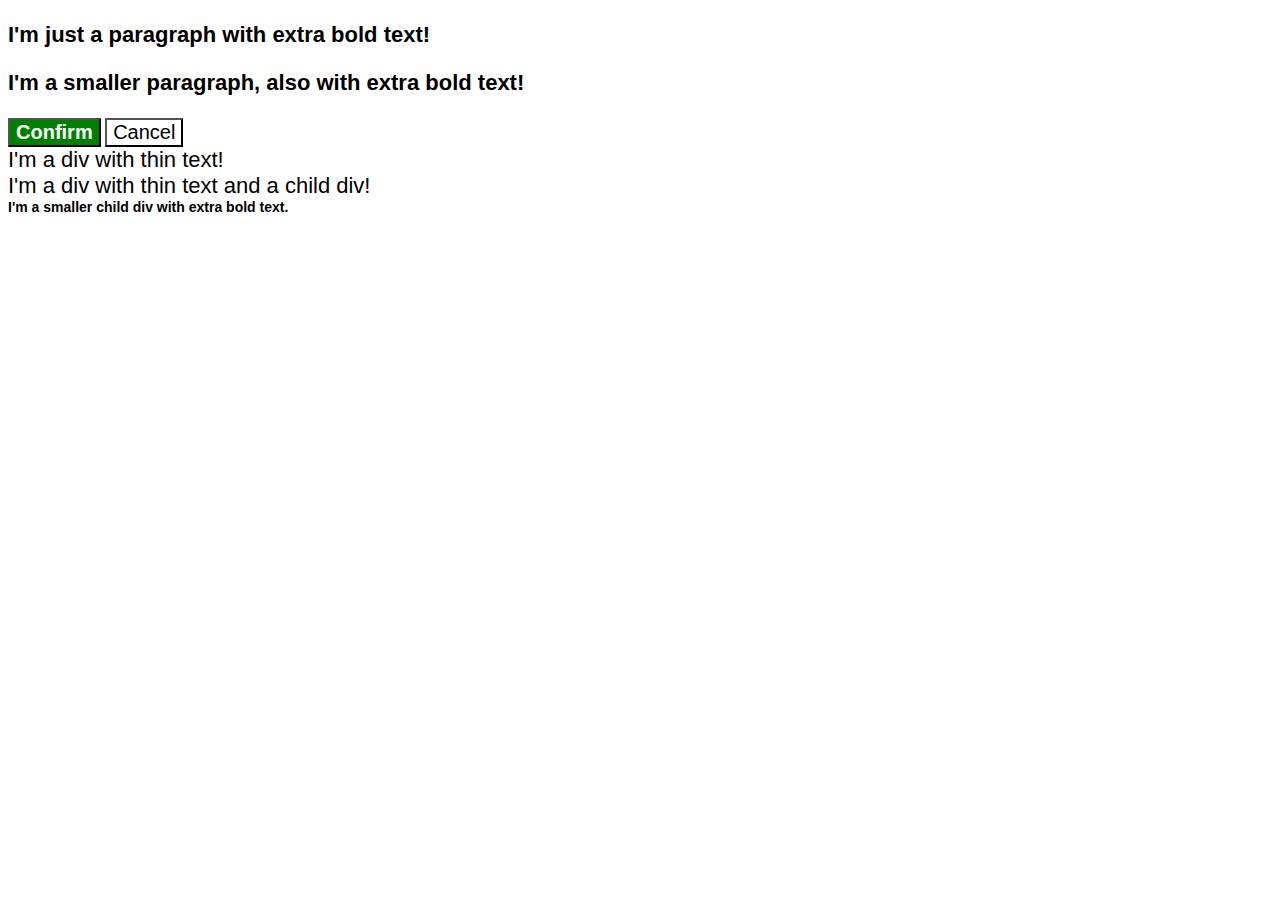
<file: foundations/cascade/01-cascade-fix/index.html>
<!doctype html>
<html lang="en">
  <head>
    <meta charset="UTF-8" />
    <meta http-equiv="X-UA-Compatible" content="IE=edge" />
    <meta name="viewport" content="width=device-width, initial-scale=1.0" />
    <title>Fix the Cascade</title>
    <link rel="stylesheet" href="style.css" />
  </head>
  <body>
    <p class="para">I'm just a paragraph with extra bold text!</p>
    <p class="para small-para">
      I'm a smaller paragraph, also with extra bold text!
    </p>

    <button id="confirm-button" class="button confirm">Confirm</button>
    <button id="cancel-button" class="button cancel">Cancel</button>

    <div class="text">I'm a div with thin text!</div>
    <div class="text">
      I'm a div with thin text and a child div!
      <div class="text child">
        I'm a smaller child div with extra bold text.
      </div>
    </div>
  </body>
</html>
</file>
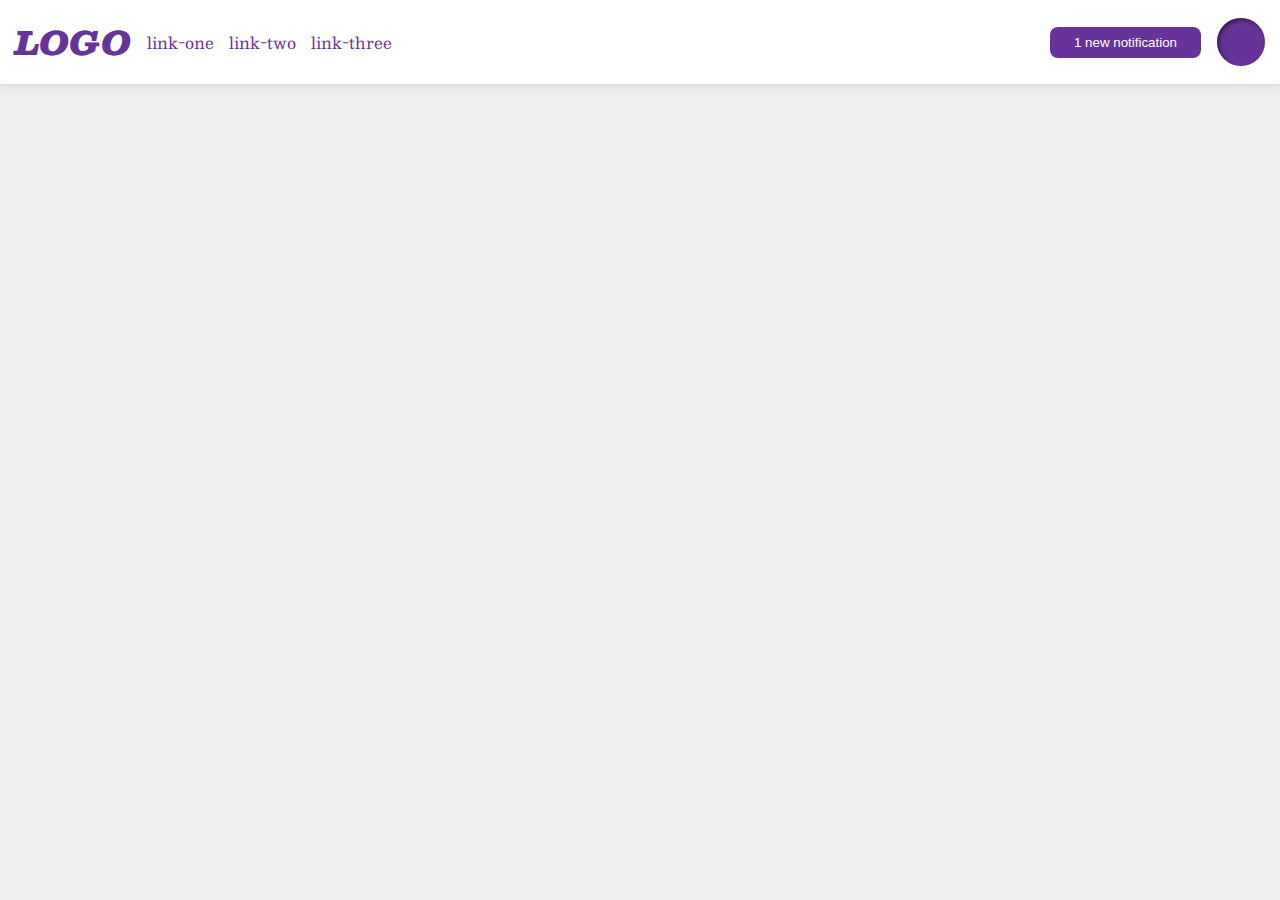
<file: foundations/flex/03-flex-header-2/index.html>
<!doctype html>
<html lang="en">
  <head>
    <meta charset="UTF-8" />
    <meta http-equiv="X-UA-Compatible" content="IE=edge" />
    <meta name="viewport" content="width=device-width, initial-scale=1.0" />
    <title>Flex Header 2</title>
    <link rel="stylesheet" href="style.css" />
  </head>
  <body>
    <div class="header">
      <div class="container">
        <div class="logo">LOGO</div>
        <ul class="links">
          <li><a href="https://google.com">link-one</a></li>
          <li><a href="https://google.com">link-two</a></li>
          <li><a href="https://google.com">link-three</a></li>
        </ul>
      </div>

      <div class="container">
        <button class="notifications">1 new notification</button>
        <div class="profile-image"></div>
      </div>
    </div>
  </body>
</html>
</file>
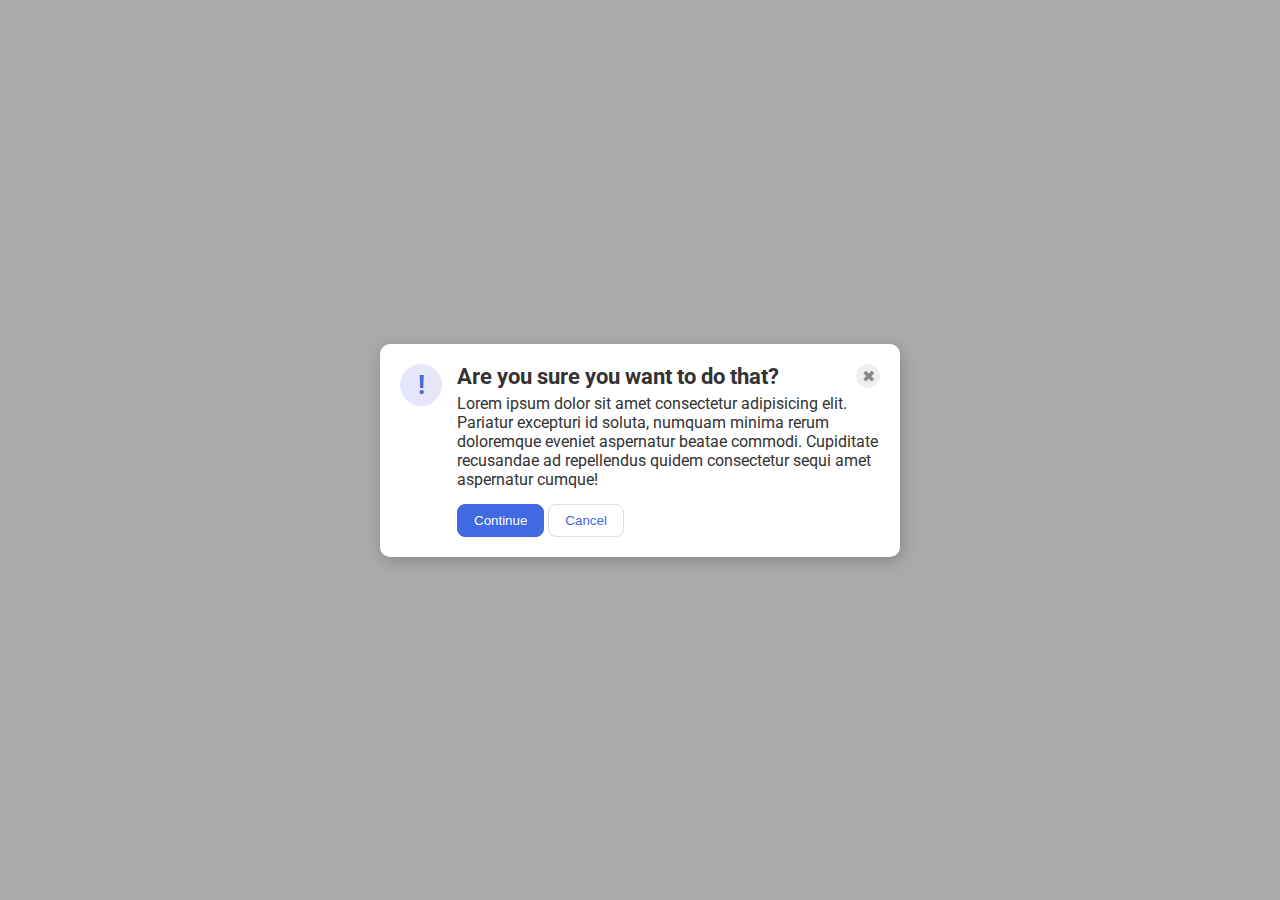
<file: foundations/flex/05-flex-modal/index.html>
<!doctype html>
<html lang="en">
  <head>
    <meta charset="UTF-8" />
    <meta http-equiv="X-UA-Compatible" content="IE=edge" />
    <meta name="viewport" content="width=device-width, initial-scale=1.0" />
    <link rel="stylesheet" href="style.css" />
    <title>Modal</title>
  </head>
  <body>
    <div class="modal">
      <div class="icon">!</div>
      <div class="container">
        <div class="header-and-close-btn">
          <div class="header">Are you sure you want to do that?</div>
          <button class="close-button">✖</button>
        </div>

        <div class="para-and-btn">
          <div class="text">
            Lorem ipsum dolor sit amet consectetur adipisicing elit. Pariatur
            excepturi id soluta, numquam minima rerum doloremque eveniet
            aspernatur beatae commodi. Cupiditate recusandae ad repellendus
            quidem consectetur sequi amet aspernatur cumque!
          </div>
          <div class="confirm-btn">
            <button class="continue">Continue</button>
            <button class="cancel">Cancel</button>
          </div>
        </div>
      </div>
    </div>
  </body>
</html>
</file>
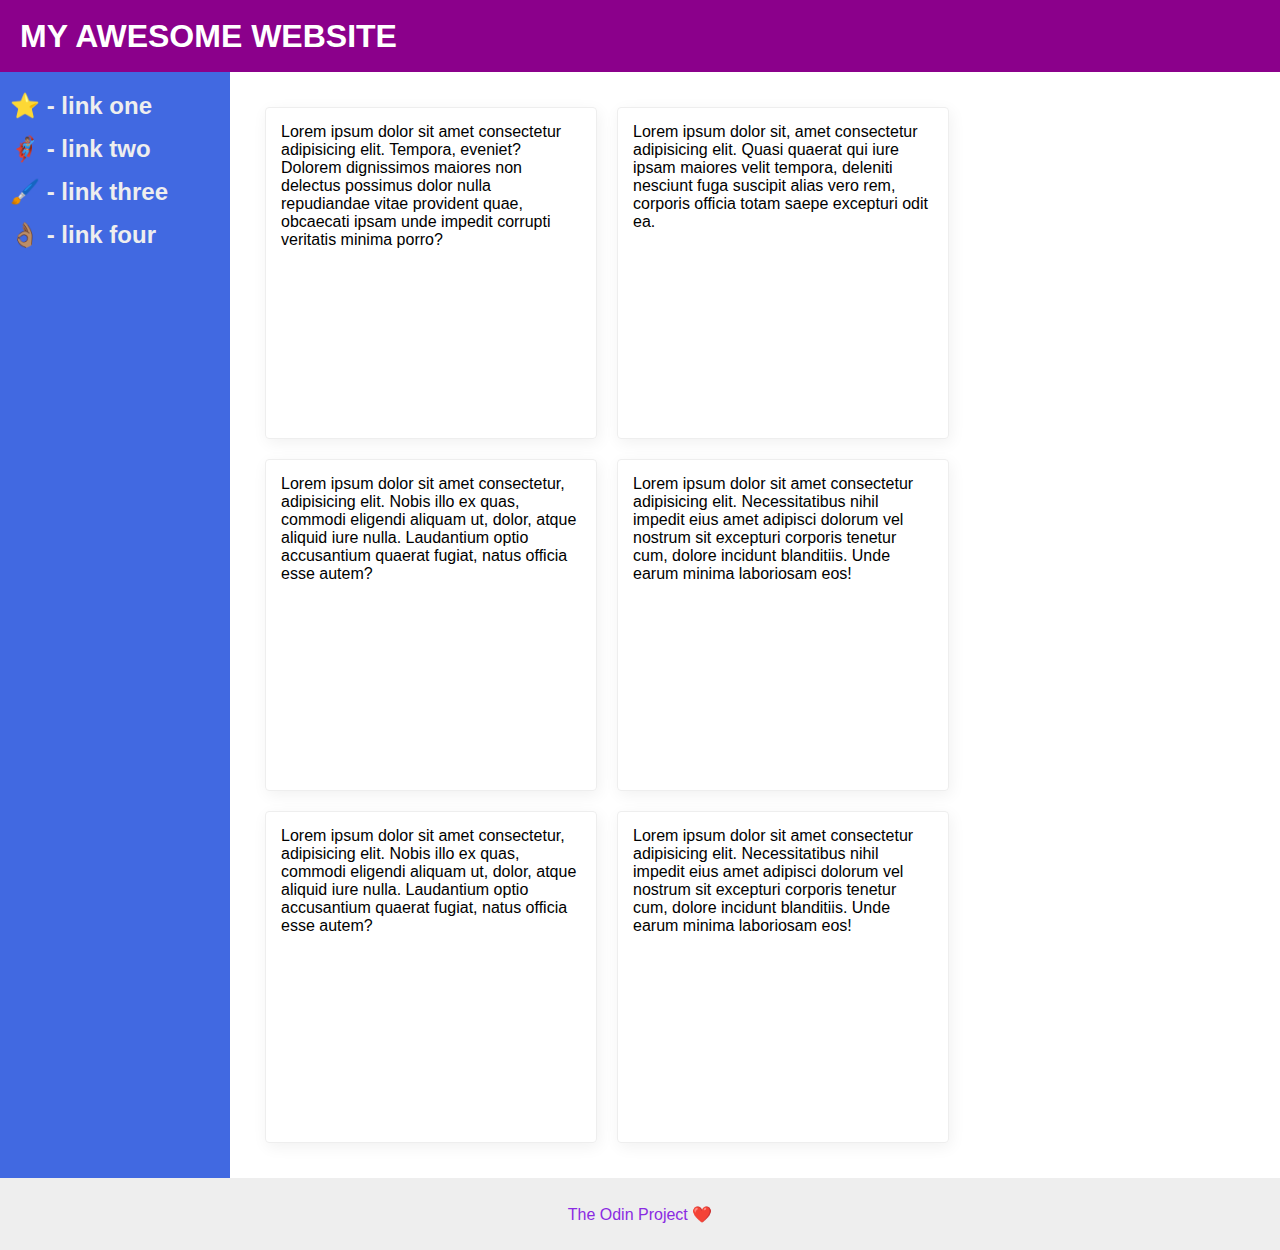
<file: foundations/flex/07-flex-layout-2/index.html>
<!doctype html>
<html lang="en">
  <head>
    <meta charset="UTF-8" />
    <meta http-equiv="X-UA-Compatible" content="IE=edge" />
    <meta name="viewport" content="width=device-width, initial-scale=1.0" />
    <title>The Holy Grail</title>
    <link rel="stylesheet" href="style.css" />
  </head>
  <body>
    <div class="header">MY AWESOME WEBSITE</div>

    <div class="container">
      <div class="sidebar">
        <ul>
          <li><a href="#">⭐ - link one</a></li>
          <li><a href="#">🦸🏽‍♂️ - link two</a></li>
          <li><a href="#">🖌️ - link three</a></li>
          <li><a href="#">👌🏽 - link four</a></li>
        </ul>
      </div>

      <div class="card-container">
        <div class="card">
          Lorem ipsum dolor sit amet consectetur adipisicing elit. Tempora,
          eveniet? Dolorem dignissimos maiores non delectus possimus dolor nulla
          repudiandae vitae provident quae, obcaecati ipsam unde impedit
          corrupti veritatis minima porro?
        </div>
        <div class="card">
          Lorem ipsum dolor sit, amet consectetur adipisicing elit. Quasi
          quaerat qui iure ipsam maiores velit tempora, deleniti nesciunt fuga
          suscipit alias vero rem, corporis officia totam saepe excepturi odit
          ea.
        </div>
        <div class="card">
          Lorem ipsum dolor sit amet consectetur, adipisicing elit. Nobis illo
          ex quas, commodi eligendi aliquam ut, dolor, atque aliquid iure nulla.
          Laudantium optio accusantium quaerat fugiat, natus officia esse autem?
        </div>
        <div class="card">
          Lorem ipsum dolor sit amet consectetur adipisicing elit.
          Necessitatibus nihil impedit eius amet adipisci dolorum vel nostrum
          sit excepturi corporis tenetur cum, dolore incidunt blanditiis. Unde
          earum minima laboriosam eos!
        </div>
        <div class="card">
          Lorem ipsum dolor sit amet consectetur, adipisicing elit. Nobis illo
          ex quas, commodi eligendi aliquam ut, dolor, atque aliquid iure nulla.
          Laudantium optio accusantium quaerat fugiat, natus officia esse autem?
        </div>
        <div class="card">
          Lorem ipsum dolor sit amet consectetur adipisicing elit.
          Necessitatibus nihil impedit eius amet adipisci dolorum vel nostrum
          sit excepturi corporis tenetur cum, dolore incidunt blanditiis. Unde
          earum minima laboriosam eos!
        </div>
      </div>
    </div>

    <div class="footer">The Odin Project ❤️</div>
  </body>
</html>
</file>
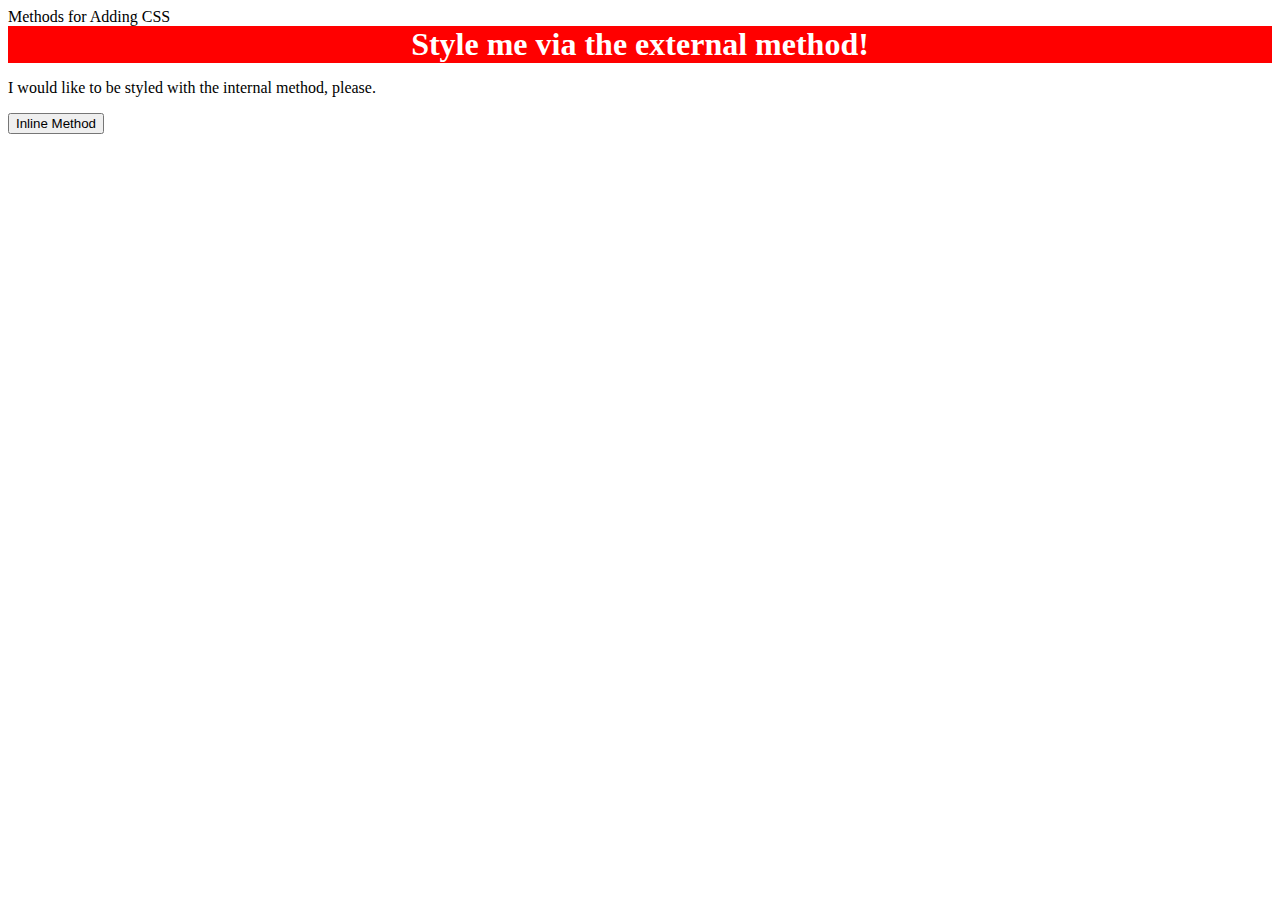
<file: foundations/intro-to-css/01-css-methods/index.html>
<!DOCTYPE html>
<html lang="en">
  <head>
    <meta charset="UTF-8">
    <meta http-equiv="X-UA-Compatible" content="IE=edge">
    <meta name="viewport" content="width=device-width, initial-scale=1.0">
    <link rel="stylesheet" href="styles.css"
    <title>Methods for Adding CSS</title>
  </head>
  <body>
    <div>Style me via the external method!</div>
    <p>I would like to be styled with the internal method, please.</p>
    <button>Inline Method</button>
  </body>
</html>
</file>
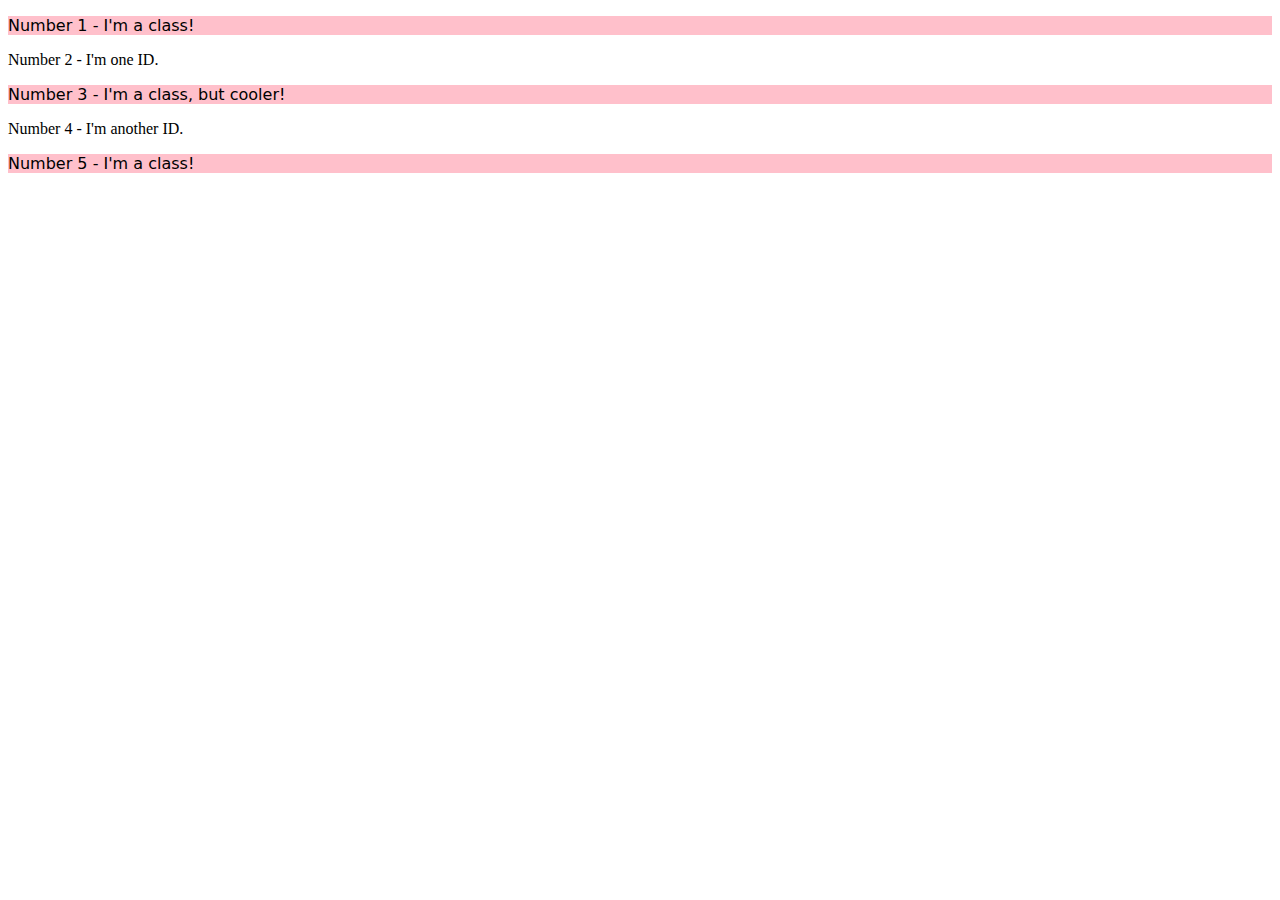
<file: foundations/intro-to-css/02-class-id-selectors/index.html>
<!doctype html>
<html lang="en">
  <head>
    <meta charset="UTF-8" />
    <meta http-equiv="X-UA-Compatible" content="IE=edge" />
    <meta name="viewport" content="width=device-width, initial-scale=1.0" />
    <title>Class and ID Selectors</title>
    <link rel="stylesheet" href="style.css" />
  </head>
  <body>
    <p class="odd-number">Number 1 - I'm a class!</p>
    <div>Number 2 - I'm one ID.</div>
    <p class="odd-number">Number 3 - I'm a class, but cooler!</p>
    <div>Number 4 - I'm another ID.</div>
    <p class="odd-number">Number 5 - I'm a class!</p>
  </body>
</html>
</file>
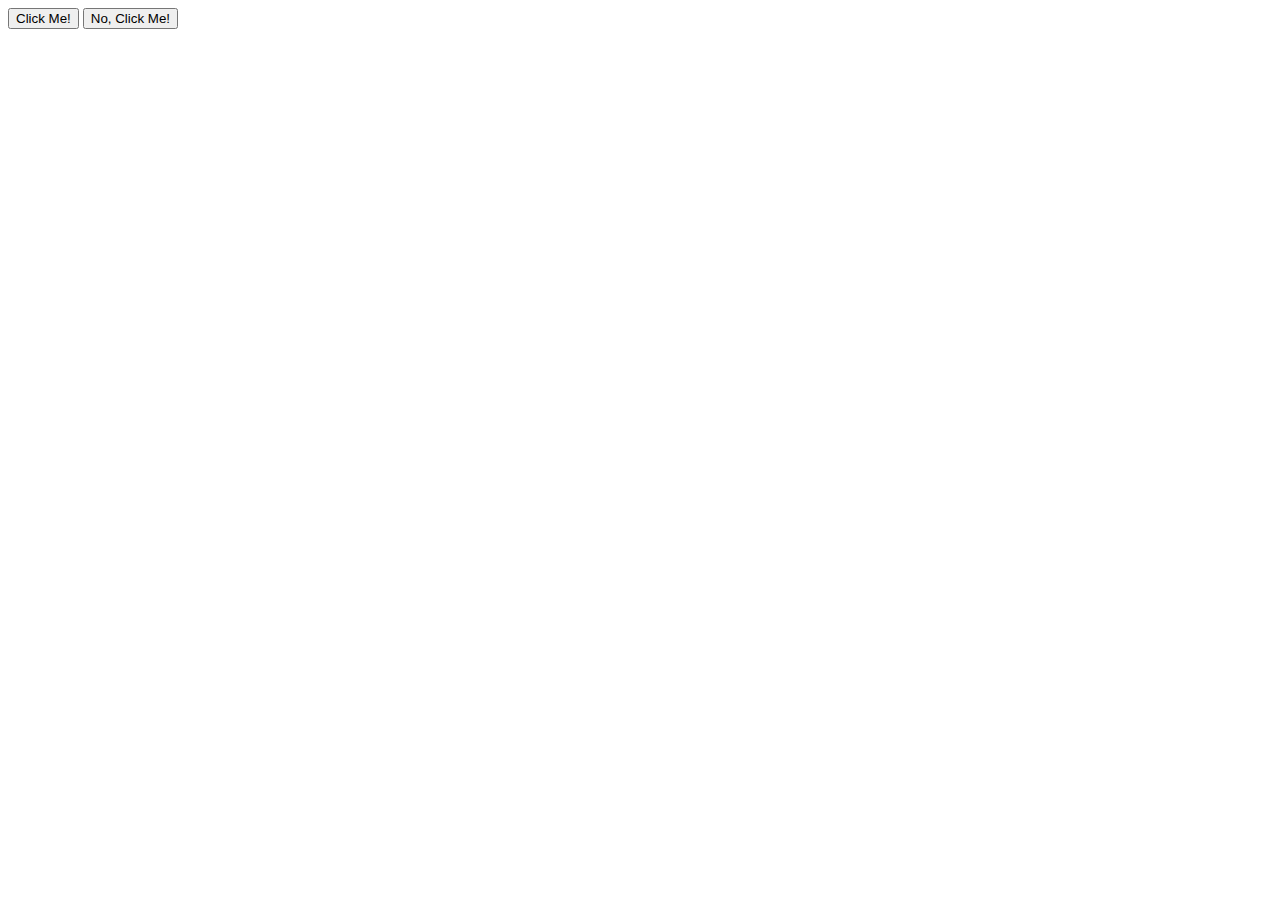
<file: foundations/intro-to-css/03-grouping-selectors/index.html>
<!doctype html>
<html lang="en">
  <head>
    <meta charset="UTF-8" />
    <meta http-equiv="X-UA-Compatible" content="IE=edge" />
    <meta name="viewport" content="width=device-width, initial-scale=1.0" />
    <title>Grouping Selectors</title>
    <link rel="stylesheet" href="style.css" />
  </head>
  <body>
    <button class="first-el">Click Me!</button>
    <button class="second-el">No, Click Me!</button>
  </body>
</html>
</file>
<file: foundations/cascade/01-cascade-fix/style.css>
body {
  font-family: Arial, Helvetica, sans-serif;
}

.para,
.small-para {
  color: hsl(0, 0%, 0%);
  font-weight: 800;
}

.small-para {
  font-size: 14px;
}

.para {
  font-size: 22px;
}

#confirm-button.confirm {
  background: green;
  color: white;
  font-weight: bold;
}

.button {
  background-color: rgb(255, 255, 255);
  color: rgb(0, 0, 0);
  font-size: 20px;
}

div.text {
  color: rgb(0, 0, 0);
  font-size: 22px;
  font-weight: 100;
}

div.text.child {
  color: rgb(0, 0, 0);
  font-weight: 800;
  font-size: 14px;
}
</file>
<file: foundations/flex/03-flex-header-2/style.css>
/* this is some magical font-importing.  
you'll learn about it later. */
@import url("https://fonts.googleapis.com/css2?family=Besley:ital,wght@0,400;1,900&display=swap");

body {
  margin: 0;
  background: #eee;
  font-family: Besley, serif;
}

.header {
  background: white;
  border-bottom: 1px solid #ddd;
  box-shadow: 0 0 8px rgba(0, 0, 0, 0.1);
}

.profile-image {
  background: rebeccapurple;
  box-shadow: inset 2px 2px 4px rgba(0, 0, 0, 0.5);
  border-radius: 50%;
  width: 48px;
  height: 48px;
}

.logo {
  color: rebeccapurple;
  font-size: 32px;
  font-weight: 900;
  font-style: italic;
}

button {
  border: none;
  border-radius: 8px;
  background: rebeccapurple;
  color: white;
  padding: 8px 24px;
}

a {
  /* this removes the line under our links */
  text-decoration: none;
  color: rebeccapurple;
}

ul {
  list-style-type: none;
}

.header {
  display: flex;
  justify-content: space-between;
  padding: 15px;
}

.container {
  display: flex;
  align-items: center;
  gap: 16px;
}

.links {
  display: flex;
  padding: 0;
  margin: 0;
  /* justify-content: space-evenly; */
  gap: 15px;
}
</file>
<file: foundations/flex/05-flex-modal/style.css>
@import url("https://fonts.googleapis.com/css2?family=Roboto:wght@400;700&display=swap");

html,
body {
  height: 100%;
}

body {
  font-family: Roboto, sans-serif;
  margin: 0;
  background: #aaa;
  color: #333;
  /* I'll give you this one for free lol */
  display: flex;
  align-items: center;
  justify-content: center;
}

.modal {
  background: white;
  width: 480px;
  border-radius: 10px;
  box-shadow: 2px 4px 16px rgba(0, 0, 0, 0.2);
}

.icon {
  color: royalblue;
  font-size: 26px;
  font-weight: 700;
  background: lavender;
  width: 42px;
  height: 42px;
  border-radius: 50%;
  display: flex;
  align-items: center;
  justify-content: center;
}

.close-button {
  background: #eee;
  border-radius: 50%;
  color: #888;
  font-weight: 400;
  font-size: 16px;
  height: 24px;
  width: 24px;
  display: flex;
  align-items: center;
  justify-content: center;
  border: 1px solid #eee;
  padding: 0;
}

button {
  cursor: pointer;
  padding: 8px 16px;
  border-radius: 8px;
}

button.continue {
  background: royalblue;
  border: 1px solid royalblue;
  color: white;
}

button.cancel {
  background: white;
  border: 1px solid #ddd;
  color: royalblue;
}

body .modal {
  display: flex;
  padding: 20px;
  gap: 15px;
}

.icon {
  flex: 1 0 auto;
}

.header {
  font-weight: 700;
  font-size: 22px;
}

.header-and-close-btn {
  display: flex;
  justify-content: space-between;
  align-items: center;
  margin-bottom: 5px;
}

.para-and-btn {
  display: flex;
  flex-direction: column;
  gap: 15px;
}
</file>
<file: foundations/flex/07-flex-layout-2/style.css>
body {
  font-family:
    -apple-system, BlinkMacSystemFont, "Segoe UI", Roboto, Oxygen, Ubuntu,
    Cantarell, "Open Sans", "Helvetica Neue", sans-serif;
  margin: 0;
  min-height: 100vh;
}

.header {
  height: 72px;
  background: darkmagenta;
  color: white;
}

.footer {
  height: 72px;
  background: #eee;
  color: darkmagenta;
}

.sidebar {
  width: 300px;
  background: royalblue;
  box-sizing: border-box;
}

.card {
  border: 1px solid #eee;
  box-shadow: 2px 4px 16px rgba(0, 0, 0, 0.06);
  border-radius: 4px;
}

/* Solution */

body {
  display: flex;
  flex-direction: column;
}

.container {
  display: flex;
  flex: 1 1 auto;
}

.header {
  display: flex;
  align-items: center;
  padding-left: 20px;
  font-size: 32px;
  font-weight: 900;
}

ul {
  list-style-type: none;
}

a:link,
a:visited {
  text-decoration: none;
  color: #eee;
}

.sidebar ul {
  margin: 0;
  padding: 20px 20px 0px 10px;
  display: flex;
  flex-direction: column;
  justify-content: flex-start;
  width: 200px;
  gap: 15px;
  font-weight: 700;
  font-size: 24px;
  flex-shrink: 0;
}

.card-container {
  display: flex;
  flex-wrap: wrap;
  gap: 20px;
  padding: 35px;
}

.card {
  max-width: 320px;
  max-height: 320px;
  width: 300px;
  height: 300px;
  padding: 15px;
}

.footer {
  display: flex;
  align-items: center;
  justify-content: center;
  color: blueviolet;
  font-weight: 500;
}
</file>
<file: foundations/intro-to-css/01-css-methods/styles.css>
/* * `div`: a red background, white text, a font size of 32px, center aligned, and bold */

div {
  background-color: red;
  color: white;
  font-size: 32px;
  text-align: center;
  font-weight: bold;
}
</file>
<file: foundations/intro-to-css/02-class-id-selectors/style.css>
/* Add CSS Styling */
.odd-number {
  background-color: pink;
  font-family: "Verdana", "DejaVu Sans", "sans-serif";
}

#second-number {
  color: blue;
  font-size: 36px;
}
</file>
<file: foundations/intro-to-css/03-grouping-selectors/style.css>
/* Add CSS Styling */

.common {
  font-size: 28px;
  font-family: "Helvetica", "Times New Roman", "sans-serif";
}
</file>
